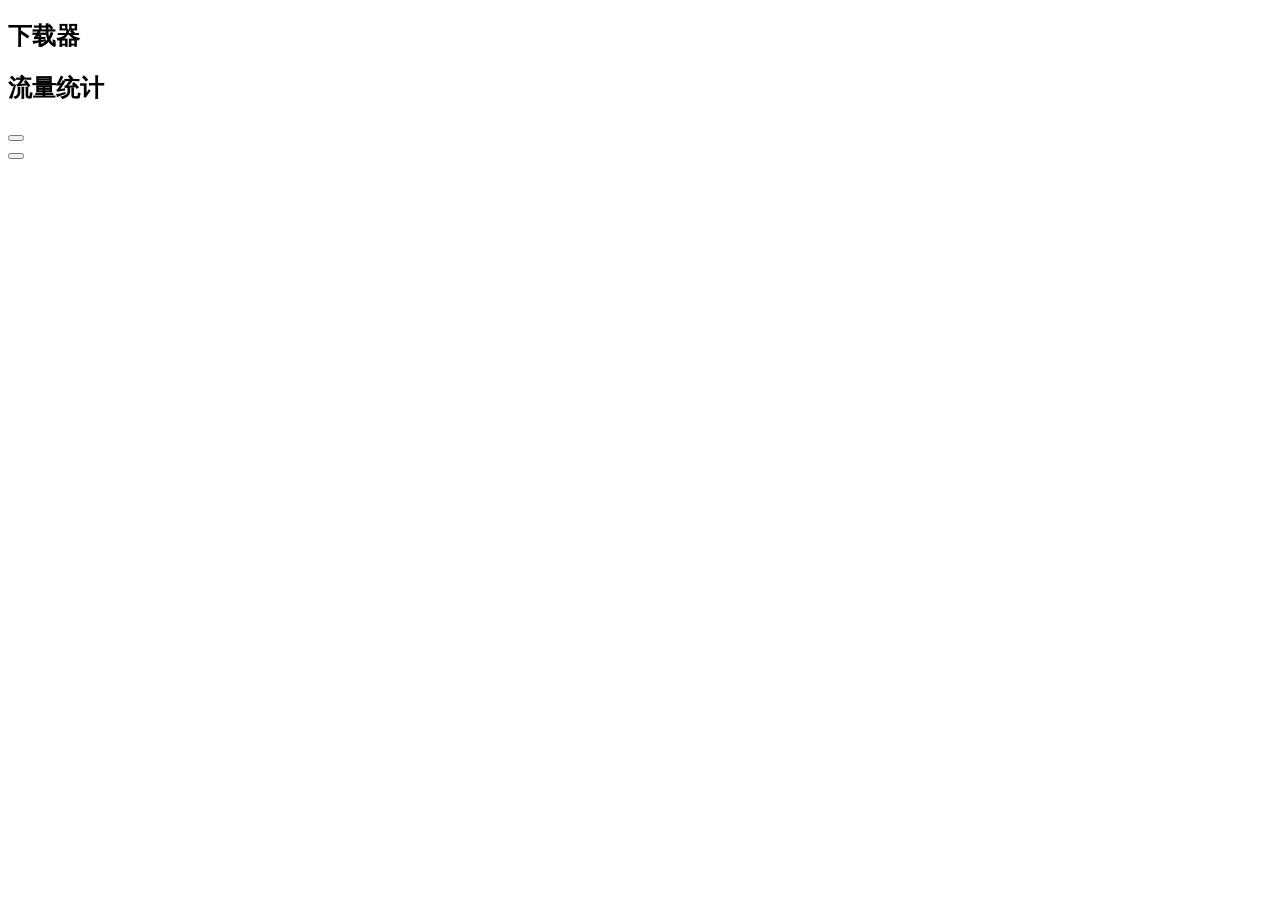
<file: moviepilot/torrenttrafficmonitor/static/index.html>
<!DOCTYPE html>
<html lang="zh-CN" data-theme="light">
<head>
<meta charset="utf-8">
<meta name="viewport" content="width=device-width, initial-scale=1, viewport-fit=cover">
<title>下载器流量统计</title>
<meta name="description" content="MoviePilot 下载器流量统计插件">
<meta name="theme-color" content="#ffffff" id="metaTheme">
<!-- 运行时配置、样式与脚本由插件 page() 内联注入，页面自包含、无外部资源请求 -->
<script>/*__TTM_CFG__*/</script>
<style>/*__TTM_CSS__*/</style>
</head>
<body>

<!-- v1.0.2：顶部栏、设置弹窗、主题切换、调色板、实时速率卡片全部移除。
     所有设置统一在 MoviePilot 原生配置面板（单页）；账户认证由宿主负责；
     页面固定浅色主题、背景透明以采用宿主底色；下载器卡片恢复汇总独立一行。 -->
<!-- ============ 主界面 ============ -->
<div id="app">
  <main>
    <!-- 1) 顶部汇总卡片：今日 / 本周 / 本月 / 本年，右上角为历史数据清单 -->
    <section class="summary-grid" id="summaryCards"></section>

    <!-- 2) 下载器卡片：恢复独立汇总卡片 + 自适应网格（上一版本样式） -->
    <section class="panel dl-panel">
      <div class="panel-head compact">
        <div class="ph-left"><h2>下载器</h2></div>
        <span class="hint" id="lastUpdate"></span>
      </div>
      <div class="dl-strip" id="dlStrip"></div>
    </section>

    <!-- 3) 流量统计卡片：堆叠柱状图 -->
    <section class="panel">
      <div class="panel-head">
        <div class="ph-left"><h2>流量统计</h2></div>
        <div class="pan-head-right">
          <button class="btn xs latest-btn" id="trafficLatest" type="button" hidden>⟲ 回到最新</button>
          <span class="pan-range" id="trafficPanRange"></span>
        </div>
      </div>
      <div class="chart-controls">
        <div class="ctrl-top">
          <div class="dropdown ctrl-dd" id="trafficRangeWrap">
            <button class="dd-trigger" id="trafficRangeTrigger" type="button" aria-haspopup="true" aria-expanded="false"></button>
            <div class="dd-menu" id="trafficRangeMenu" hidden></div>
          </div>
          <div class="ctrl-dropdowns">
            <div class="dropdown" id="trafficDirWrap">
              <button class="dd-trigger" id="trafficDirTrigger" type="button" aria-haspopup="true" aria-expanded="false"></button>
              <div class="dd-menu" id="trafficDirMenu" hidden></div>
            </div>
          </div>
        </div>
      </div>
      <div class="stats-summary" id="trafficSummary"></div>
      <div class="chart-viewport">
        <div id="trafficChart" class="chart chart-lg"></div>
        <div id="trafficAxis" class="chart-axis chart-lg" aria-hidden="true"></div>
      </div>
      <div class="legend" id="trafficLegend"></div>
    </section>
  </main>
</div>

<!-- ============ 单台下载器详情弹窗 ============ -->
<div class="modal-mask detail-mask" id="detailModal" hidden>
  <div class="modal modal-detail" role="dialog" aria-modal="true" aria-labelledby="dlDetailTitle">
    <div class="modal-head">
      <h2 id="dlDetailTitle">下载器详情</h2>
      <button class="btn sm" id="btnCloseDetail" type="button" aria-label="关闭详情">✕ 关闭</button>
    </div>
    <div class="detail-body" id="detailBody"></div>
  </div>
</div>

<!-- ============ 汇总卡片详情弹窗（全部下载器汇总 + 逐台明细） ============ -->
<div class="modal-mask detail-mask" id="summaryModal" hidden>
  <div class="modal modal-detail modal-summary" role="dialog" aria-modal="true" aria-labelledby="summaryTitle">
    <div class="modal-head">
      <h2 id="summaryTitle">全部下载器 · 汇总详情</h2>
      <button class="btn sm" id="btnCloseSummary" type="button" aria-label="关闭汇总详情">✕ 关闭</button>
    </div>
    <div class="detail-body" id="summaryBody"></div>
  </div>
</div>

<div id="tooltip" class="tooltip" hidden></div>
<script>/*__TTM_CHARTS_JS__*/</script>
<script>/*__TTM_APP_JS__*/</script>
</body>
</html>
</file>
